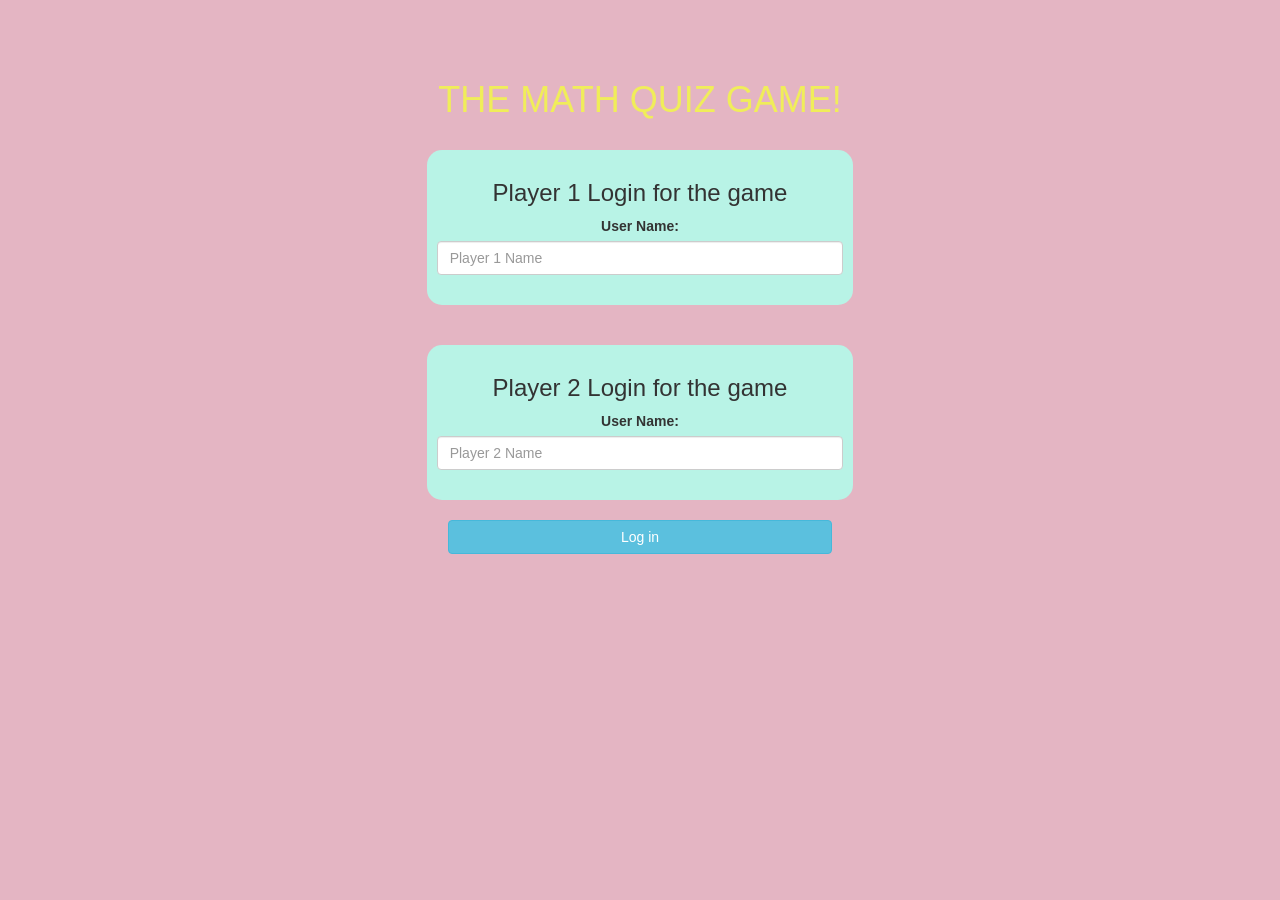
<file: index.html>
<!DOCTYPE html>
<html>
<head>
	<title>Guess The Word</title>

<meta name="viewport" content="width=device-width, initial-scale=1">
<link rel="stylesheet" href="https://maxcdn.bootstrapcdn.com/bootstrap/3.4.0/css/bootstrap.min.css">
<script src="https://ajax.googleapis.com/ajax/libs/jquery/3.4.1/jquery.min.js"></script>
<script src="https://maxcdn.bootstrapcdn.com/bootstrap/3.4.0/js/bootstrap.min.js"></script>

<link rel="stylesheet" type="text/css" href="game.css">

<script src="game_login.js"></script>
</head>
<body>
	<center>
		<br>
		<br>
		<br>
		<h1 id="label21">THE MATH QUIZ GAME!</h1>
		<br>
<div class="col-lg-4 col-sm-8 col-xs-11 login_div1">
	<h3>Player 1 Login for the game</h3>
	<label>User Name:</label>
	<input type="text" id="player1_name_input" class="form-control"  placeholder="Player 1 Name">
	<br>
</div>
<br>
<br>
<div class="col-lg-4 col-sm-8 col-xs-11 login_div1">
	<h3>Player 2 Login for the game</h3>
	<label>User Name:</label>
	<input type="text" id="player2_name_input" class="form-control"  placeholder="Player 2 Name">
	<br>
</div>
<br>
<button style="width:30%" class="btn btn-info" onclick="addUser()">Log in</button>
<br>
</center>
</body>
</html>
</file>
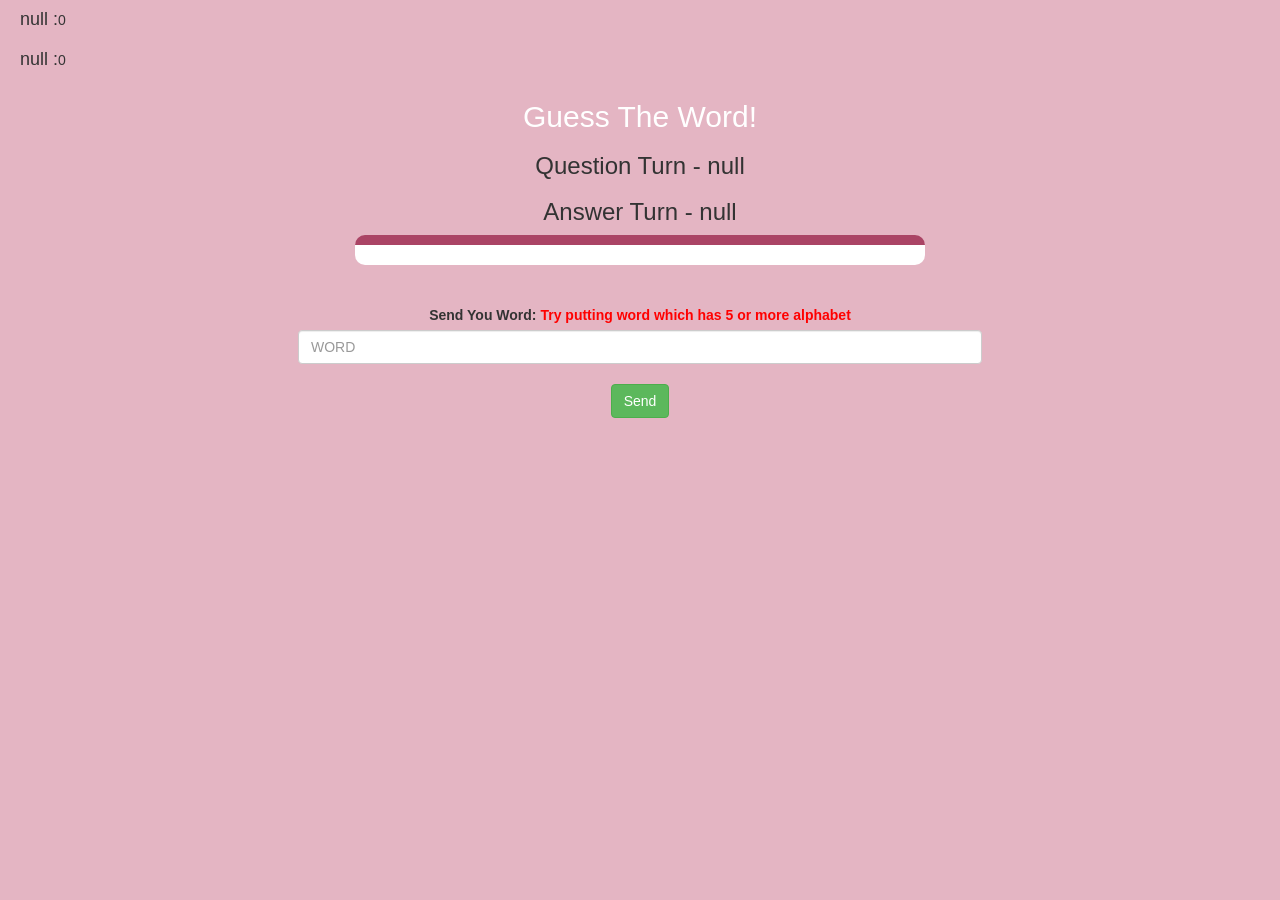
<file: game_page.html>
<!DOCTYPE html>
<html>
<head>
	<title>Guess The Word</title>

<meta name="viewport" content="width=device-width, initial-scale=1">
<link rel="stylesheet" href="https://maxcdn.bootstrapcdn.com/bootstrap/3.4.0/css/bootstrap.min.css">
<script src="https://ajax.googleapis.com/ajax/libs/jquery/3.4.1/jquery.min.js"></script>
<script src="https://maxcdn.bootstrapcdn.com/bootstrap/3.4.0/js/bootstrap.min.js"></script>

<link rel="stylesheet" type="text/css" href="game.css">
</head>
<body>
<h4 id="player1_name"></h4><span id="player1_score"></span>
<br>
<h4 id="player2_name"></h4><span id="player2_score"></span>

<div class="container">
	<center>
	<h2 style="color: white;">Guess The Word!</h2>
    <h3 id="player_question"></h3>
    <h3 id="player_answer"></h3>
	<div id="output" class="col-lg-6"></div>
    <br>
	<br>
    <label>Send You Word: <b style="color: red">Try putting word which has 5 or more alphabet</b>
	<br>
	</label>
    <input type="text" id="word" class="form-control" placeholder="WORD">
    <br>
	<button onclick="send()" class="btn btn-success" style="width: 30;">Send</button>
	</center>
</div>

<script src="game_page.js"></script>
</body>
</html>
</file>
<file: game.css>
body
{
	background: rgb(228, 181, 195);
}

#label21{
color: rgb(240, 237, 90);
}

	.login_div1 , .login_div2
	{
		background: rgb(184, 243, 230);
		padding: 10px;
		float: none;
		border-radius: 15px;
	}


#player1_name , #player2_name
{
	display: inline-block;
	margin-left: 20px;
}
#word
{
	width: 60%;
}
#word_display
{
	letter-spacing: 5px;
}
#output
{
background: white;
border-radius: 10px;
border-top: 10px solid #AA4465;
padding: 10px;
float: none;
text-align: left;
}
</file>
